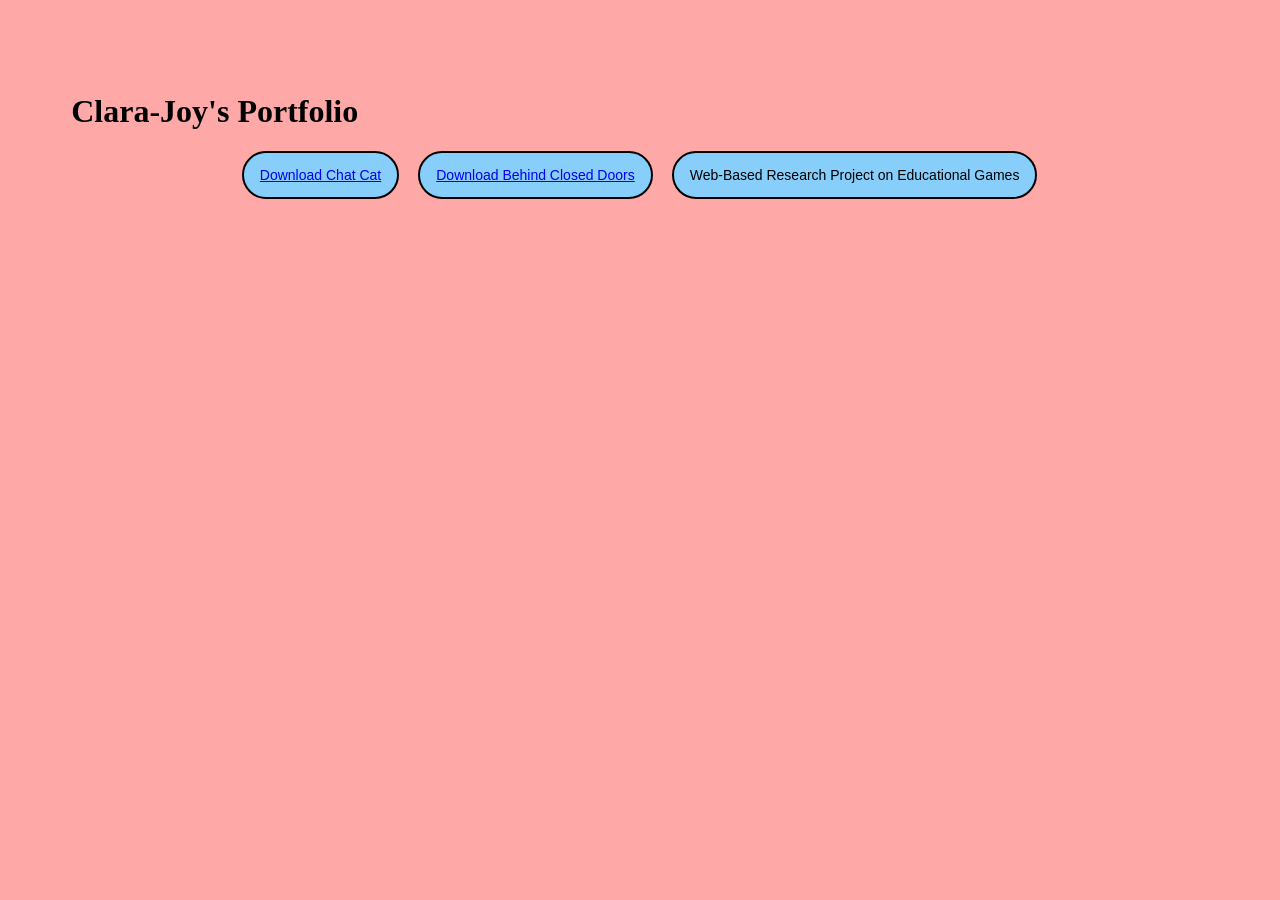
<file: index.html>
<!DOCTYPE html>
<html lang="en">
<head>
    <meta charset="UTF-8">
    <meta name="viewport" content="width=device-width, initial-scale=1.0">
    <link rel="stylesheet" href="./indexport.css">
    <title>CJ is me</title>
</head>
<body style="background-color: rgb(255, 168, 168);">
    <div style="padding: 5%;">
        
        
        <h1>Clara-Joy's Portfolio</h1>

        
        <div class="tab" style="padding-left: 10%;">
            <button type="button">
                <a href="ChatCat.html" download>Download Chat Cat</a>
            </button>
            <button type="button">
                <a href="BehindClosedDoors.html" download>Download Behind Closed Doors</a>
            </button>
            <!-- <button type="button" onclick="gotoHome()">Behind Closed Doors</button>
            <button type="button" onclick="gotoHobbies()">Chat Cat</button>      -->
            <a href=" https://coolerjeans.github.io/CCTproject/">
                <button type="button">Web-Based Research Project on Educational Games</button>
            </a>
        </div>


        <!-- <script>
            function gotoHome(){
                window.location.assign("/BehindClosedDoors.html");
            }
            function gotoHobbies(){
                window.location.assign("/ChatCat.html");
            }
        </script> -->


            <h5 id="error"></h5>
            <h5 id="show"></h5>
            
        </div>
        
    </div>

</body>
</html>
</file>
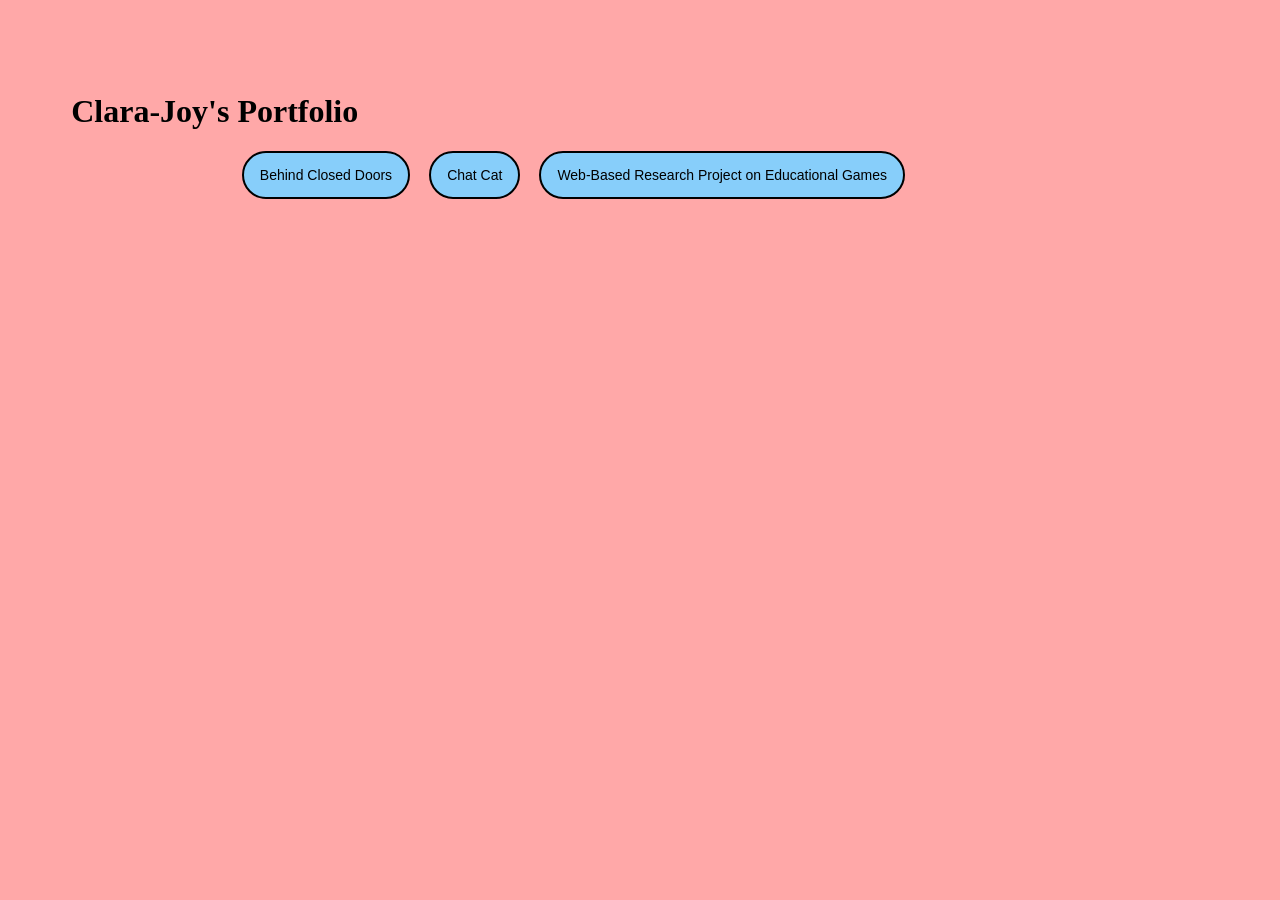
<file: inedx.html>
<!DOCTYPE html>
<html lang="en">
<head>
    <meta charset="UTF-8">
    <meta name="viewport" content="width=device-width, initial-scale=1.0">
    <link rel="stylesheet" href="./indexport.css">
    <title>CJ is me</title>
</head>
<body style="background-color: rgb(255, 168, 168);">
    <div style="padding: 5%;">
        
        
        <h1>Clara-Joy's Portfolio</h1>

        
        <div class="tab" style="padding-left: 10%;">
            <button type="button" onclick="gotoHome()">Behind Closed Doors</button>
            <button type="button" onclick="gotoHobbies()">Chat Cat</button>     
            <a href=" https://coolerjeans.github.io/CCTproject/">
                <button type="button">Web-Based Research Project on Educational Games</button>
            </a>
        </div>


        <script>
            function gotoHome(){
                window.location.assign("/BehindClosedDoors.html");
            }
            function gotoHobbies(){
                window.location.assign("/ChatCat.html");
            }
        </script>


            <h5 id="error"></h5>
            <h5 id="show"></h5>
            
        </div>
        
    </div>

</body>
</html>
</file>
<file: indexport.css>
.tab button {
    padding: 5px;
    margin-right: 15px;
    font-size: 14px;
    font-weight: 300;
    letter-spacing: 0px;
    outline: 0;
    border: 2px solid black;
    border-radius: 40px;
    background-color: lightskyblue;
    /* float: left; */
    outline: none;
    cursor: grab;
    padding: 14px 16px;
    transition: 0.3s;
    touch-action: manipulation;    
}


.tab{
    margin-left: auto;
    margin-right: auto;
    width: 80%;
}

.tab button:hover{
    background-color:cornflowerblue;
    border-color: aliceblue;
    letter-spacing: 4px;
    border-radius: 5px;
}

.tab button.active{
    background-color: blanchedalmond;
}

.tabcontent {
    display: none;
    padding: 6px 12px;
    border: 1px solid #ccc;
    border-top: none;
}
</file>
